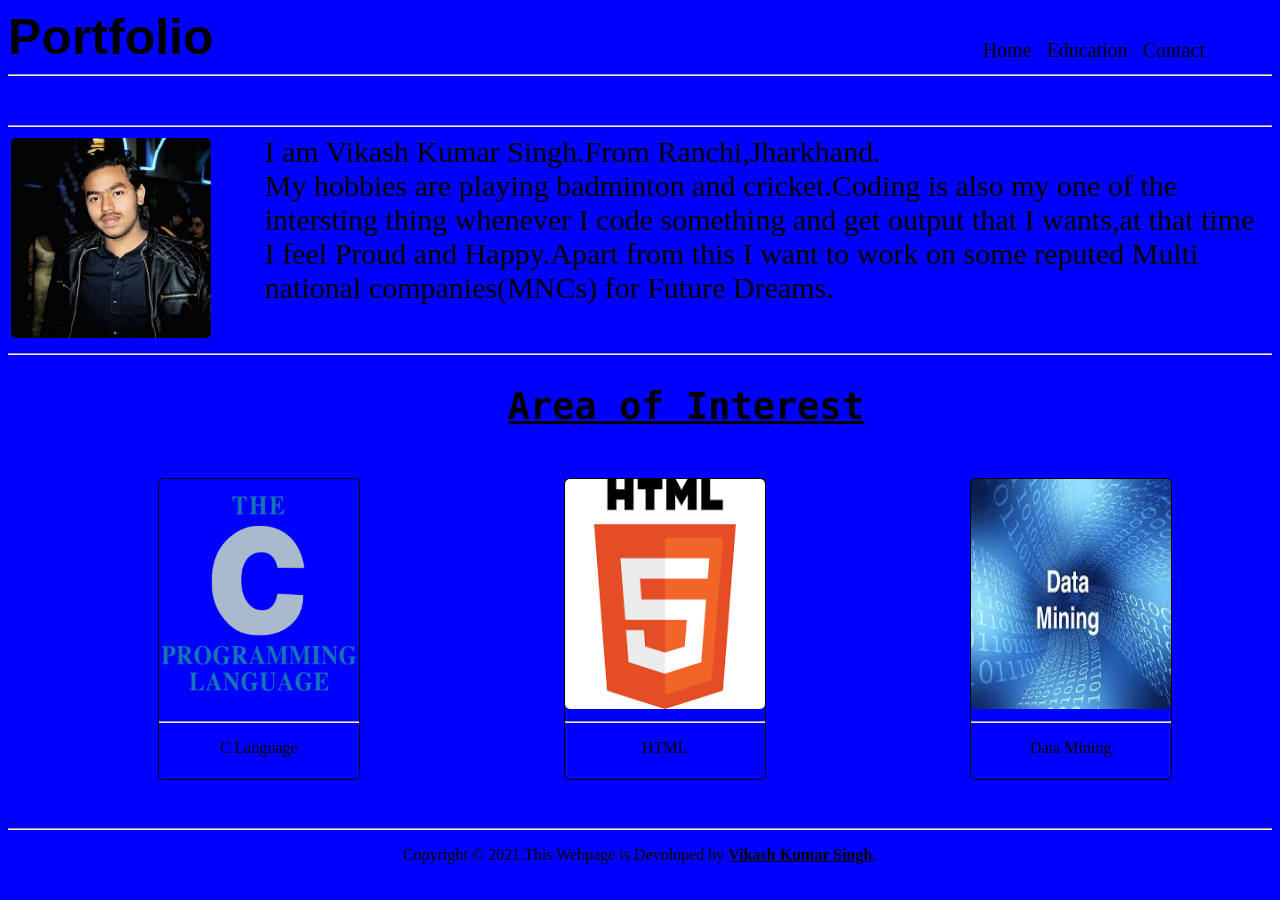
<file: index.html>
<!DOCTYPE html>
<html lang="en">
<head>
    <meta charset="UTF-8">
    <meta http-equiv="X-UA-Compatible" content="IE=edge">
    <meta name="viewport" content="width=device-width, initial-scale=1.0">
    <title>About Me</title>
    <link rel="stylesheet" href="about.css">
</head>
<body class="bd">
    <header class="p"><b>Portfolio</b></header>
    <hr>
    <header class="hdr">
        <ul>
            <li><a href="index.html">Home</a></li>
            <li><a href="education.html">Education</a></li>
            <li><a href="cont.html">Contact</a></li>
        </ul>
      </header>
        <hr>
      <table>
        <tr>
            <td>
                <img src="IMG_-rn61gr.jpg">
            </td>
            <td>
                <p class="dtl">I am Vikash Kumar Singh.From Ranchi,Jharkhand.<br>My hobbies are playing badminton and cricket.Coding is also my one of the intersting thing whenever I code something and get output that I wants,at that time I feel Proud and Happy.Apart from this I want to work on some reputed Multi national companies(MNCs) for Future Dreams.</p>  
            </td>        
        </tr>
   </table>
   <hr>
   <div class="intrst"><b><u>Area of Interest</u></b></div>
   <div class="area_interest">
       <div class="area_interest1">
            <img src="C lang.png">
            <hr>
            <p>C Language</p>
        </div>
       <div class="area_interest2">
            <img src="HTML.png">
            <hr>
            <p>HTML</p>
        </div>
       <div class="area_interest2">
            <img src="DM.jpg">
            <hr>
            <p>Data Mining</p>
        </div>
   </div>
   <hr class="lst">
  
   <div class="ftr">
     <p>Copyright &copy; 2021.This Webpage is Devoloped by <b><u>Vikash Kumar Singh</u></b>.</p>
   </div>
      
</body>
</html>
</file>
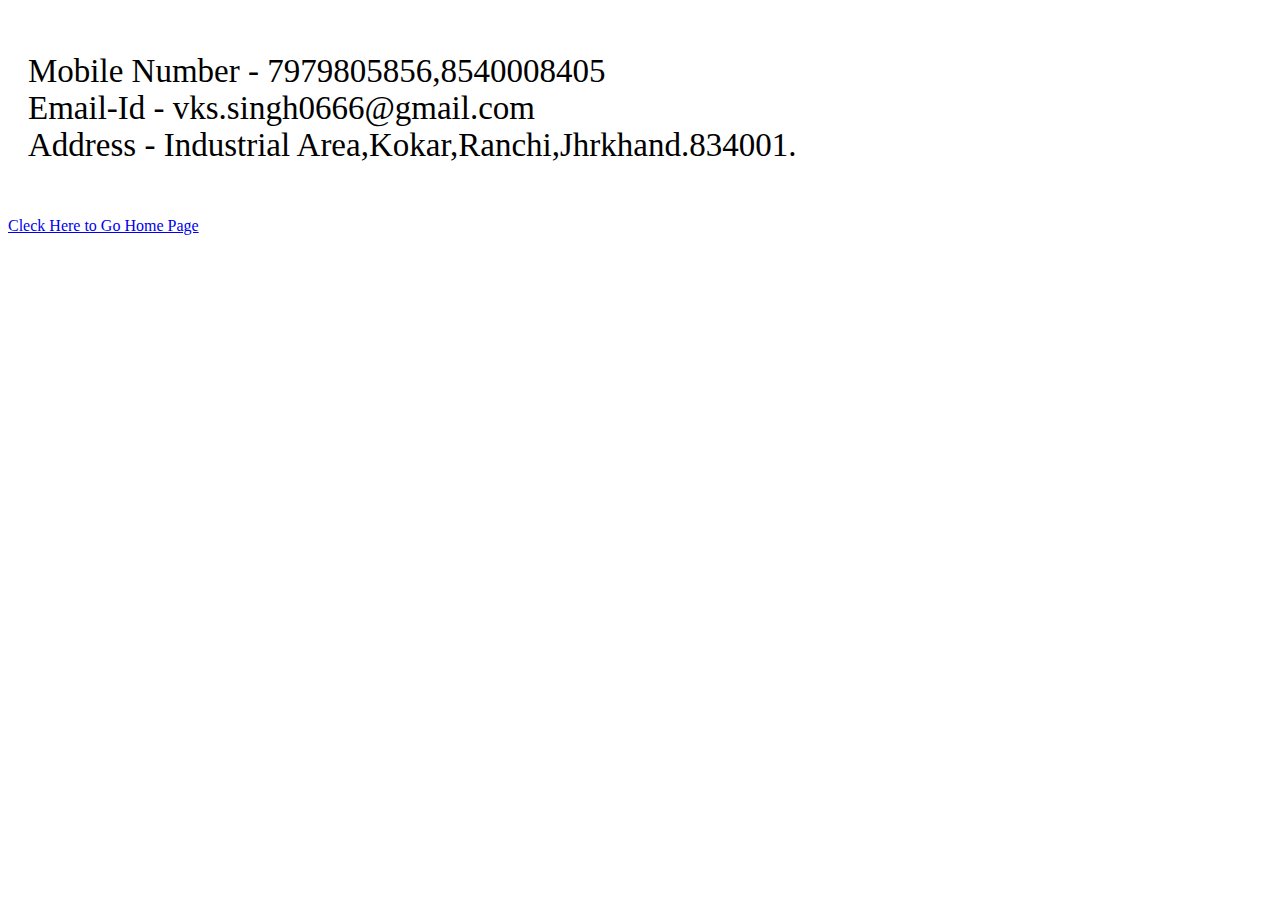
<file: cont.html>
<!DOCTYPE html>
<html lang="en">
<head>
    <meta charset="UTF-8">
    <meta http-equiv="X-UA-Compatible" content="IE=edge">
    <meta name="viewport" content="width=device-width, initial-scale=1.0">
    <title>Contact</title>
    <link rel="stylesheet" href="cont.css">
</head>
<body>
    <div class="bdy">
    <p>Mobile Number - 7979805856,8540008405<br>
    Email-Id - vks.singh0666@gmail.com<br>
    Address - Industrial Area,Kokar,Ranchi,Jhrkhand.834001.<br></p>
    </div>
</body>
<a href="index.html">Cleck Here to Go Home Page</a>
</html>
</file>
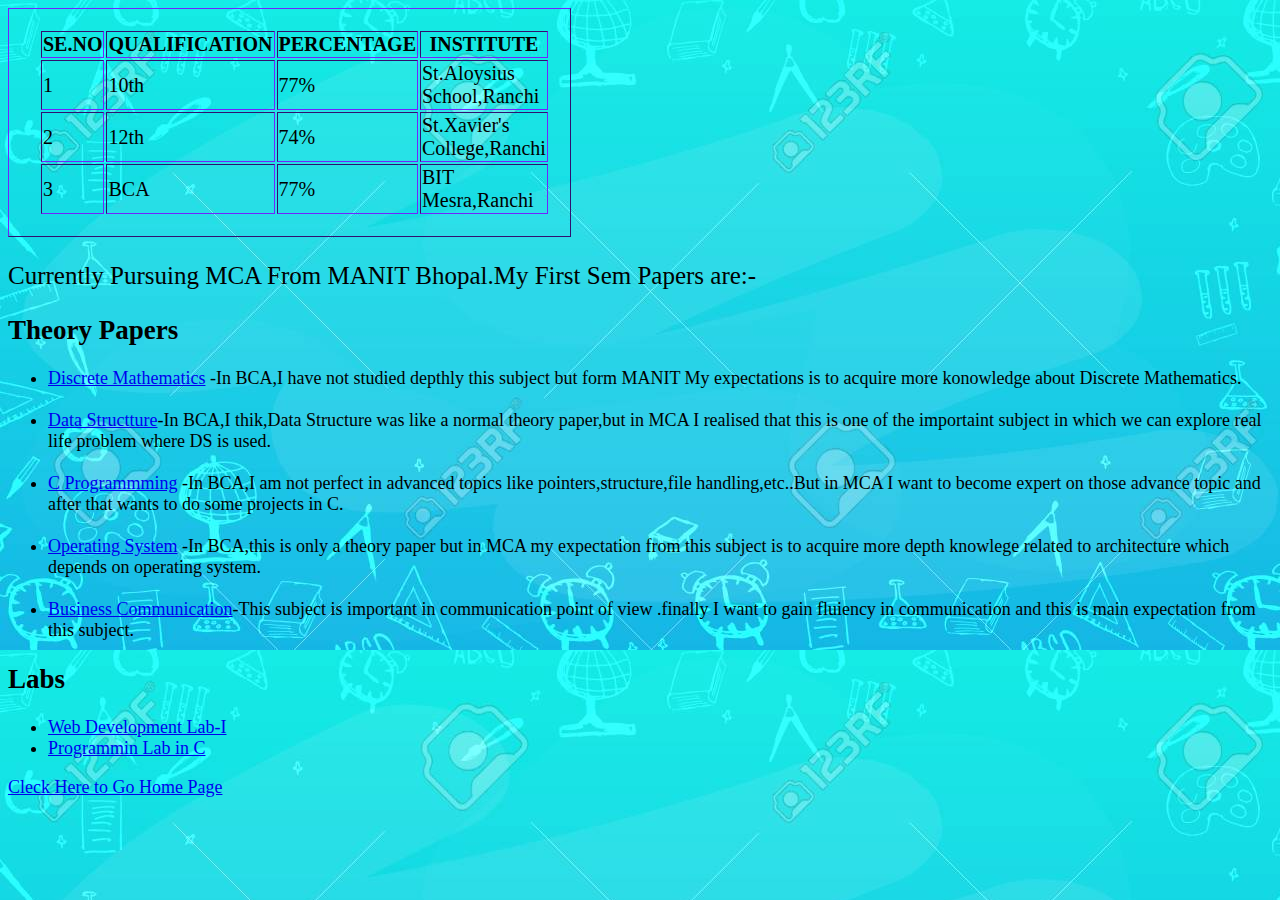
<file: education.html>
<!DOCTYPE html>
<html lang="en">
<head>
    <meta charset="UTF-8">
    <meta http-equiv="X-UA-Compatible" content="IE=edge">
    <meta name="viewport" content="width=device-width, initial-scale=1.0">
    <title>Education Detail</title>
    <link rel="stylesheet" href="education.css">
</head>
<body class="bdy">
    <table class="tbl" border="1">
        <tr>
            <th>SE.NO</th>
            <th>QUALIFICATION</th>
            <th>PERCENTAGE</th>
            <th>INSTITUTE</th>

        </tr>
        <tr>
            <td>1</td>
            <td>10th</td>
            <td>77%</td>
            <td>St.Aloysius School,Ranchi</td>

        </tr>
        <tr>
            <td>2</td>
            <td>12th</td>
            <td>74%</td>
            <td>St.Xavier's College,Ranchi</td>
        </tr>
        <tr>
            <td>3</td>
            <td>BCA</td>
            <td>77%</td>
            <td>BIT Mesra,Ranchi</td>
        </tr>
    </table>
    <p class="mid">Currently Pursuing MCA From MANIT Bhopal.My First Sem Papers are:-</p>
    <div class="papers">
    <h2>Theory Papers</h2>
      <ul>
        <li><a href="#">Discrete Mathematics</a>
        -In BCA,I have not studied depthly this subject but form MANIT My expectations is to acquire more konowledge about Discrete Mathematics.</li><br>
        <li><a href="#">Data Structture</a>-In BCA,I thik,Data Structure was like a normal theory paper,but in MCA I realised that this is one of the importaint subject in which we can explore real life problem where DS is used.</li><br>
        <li><a href="#">C Programmming</a>
        -In BCA,I am not perfect in advanced topics like pointers,structure,file handling,etc..But in MCA I want to become expert on those advance topic and after that wants to do some projects in C.</li><br>
        <li><a href="#">Operating System</a>
        -In BCA,this is only a theory paper but in MCA my expectation from this subject is to acquire more depth knowlege related to architecture which depends on operating system. </li><br>
        <li><a href="#">Business Communication</a>-This subject is important in communication point of view .finally I want to gain fluiency in communication and this is main expectation from this subject.</li>
      </ul>
      <h2>Labs</h2>
      <ul>
        <li><a href="#">Web Development Lab-I</a></li>
        <li><a href="#">Programmin Lab in C</a></li>
      </ul>
    <a href="index.html">Cleck Here to Go Home Page</a>
    </div>
</body>
</html>
</file>
<file: about.css>
.hdr {
    margin-left: 900px;
    margin-right: 10px;
    text-decoration: none;
    margin-top: -100px;
    padding: 30px; 
    font-size: 20px;
}
.hdr li{
    display: inline-block;
    padding: 5px;
    text-decoration: none; 
    color: #000;
}
.hdr li a{
    text-decoration: none; 
    color: #000;

}
.p{
    font-family: Verdana, Geneva, Tahoma, sans-serif;
    font-size: 50px;
}
.dtl{
    font-size: 30px;
    margin-top: -10px;
    padding-left: 50px;
}
.ftr{
    text-align: center;
}
.bd{
    background-color: blue;
}
.intrst{
    margin-left: 500px;
    font-size: 37px;
    font-family: monospace; 
    margin-top: 30px;
}
table{
    margin-top: 0px;
}
.lst{
    margin-top: 400px;
}
.area_interest{
    position: absolute; 
    text-align: center;
    margin-top: 50px;
}

.area_interest .area_interest1{
    display: inline-block; 
    border: 1px solid #000; 
    height: 300px; 
    width: 200px; 
    margin-left: 150px; 
    border-radius: 5px;
}
.area_interest .area_interest2{
    display: inline-block; 
    border: 1px solid #000; 
    height: 300px; 
    width: 200px; 
    margin-left: 200px; 
    border-radius: 5px;
}

.area_interest .area_interest1 img{
    width: 200px;
    height: 230px;
    border-radius: 0px; 
}

.area_interest .area_interest2 img{
    width: 200px;
    height: 230px;
    border-top-left-radius: 5px;
    border-top-right-radius: 5px; 
    text-align: center;

}

img{
    width: 200px;
    border-radius: 5px;
}
</file>
<file: cont.css>
.bdy{
    font-size: 33px;
    margin: 10px;
    padding: 10px;
}
</file>
<file: education.css>
.tbl{
    font-size: 20px;
    width: 20px;
    padding: 20px;
    padding-left: 30px;
    border-color: rgb(87, 28, 196);
}
.papers{
    font-size: 18px;
}
.mid{
    font-size: 25px;
}
.bdy{
    background-image: url(educatin.jpg);
}
</file>
